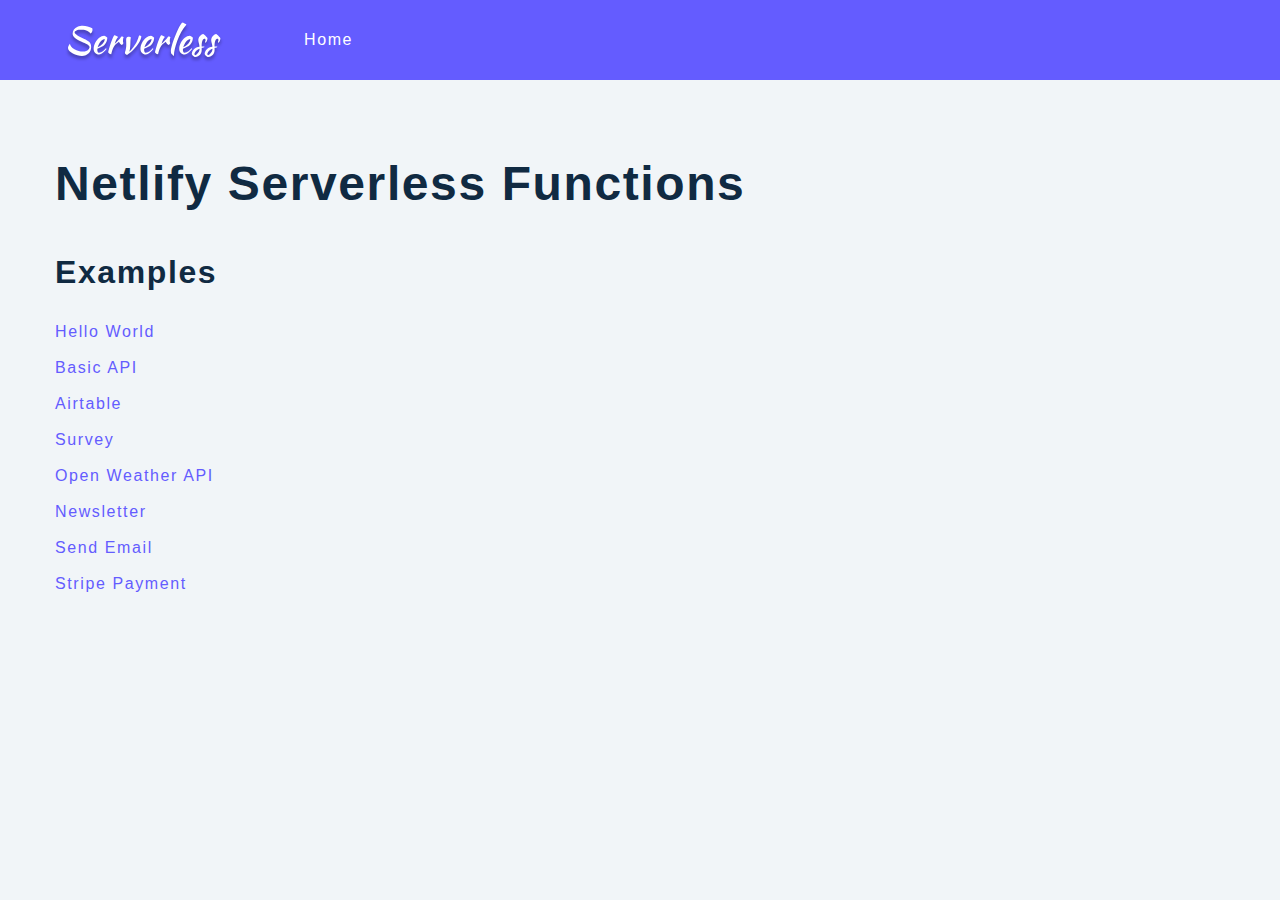
<file: index.html>
<!DOCTYPE html>
<html lang="en">
  <head>
    <meta charset="UTF-8" />
    <meta name="viewport" content="width=device-width, initial-scale=1.0" />
    <title>Serverless Functions</title>
    <link rel="stylesheet" href="./global.css" />
  </head>
  <body>
    <!-- navbar -->
    <nav class="nav">
      <div class="nav-header">
        <img src="./assets/logo.svg" alt="logo" />
        <a href="index.html">Home</a>
      </div>
    </nav>
    <!-- examples section -->
    <section class="section section-center examples">
      <h1>netlify serverless functions</h1>
      <h3 class="title">Examples</h3>
      <ul>
        <li>
          <a href="./examples/1-hello/index.html">hello world</a>
        </li>
        <li>
          <a href="./examples/2-basic-api/index.html">basic API</a>
        </li>
        <li>
          <a href="./examples/3-airtable/index.html">airtable</a>
        </li>
        <li>
          <a href="./examples/4-survey/index.html">Survey</a>
        </li>
        <li>
          <a href="./examples/5-weather/index.html">Open Weather API</a>
        </li>
        <li>
          <a href="./examples/6-newsletter/index.html">Newsletter</a>
        </li>
        <li>
          <a href="./examples/7-email/index.html">Send Email</a>
        </li>
        <li>
          <a href="./examples/8-stripe/index.html">Stripe Payment</a>
        </li>
      </ul>
    </section>
  </body>
</html>
</file>
<file: global.css>
/*
=============== 
Variables
===============
*/

:root {
  /* dark shades of primary color*/
  --clr-primary-1: #282466;
  --clr-primary-2: #36328c;
  --clr-primary-3: #4540b3;
  --clr-primary-4: #544dd9;
  /* primary/main color */
  --clr-primary-5: hsl(243, 100%, 68%);
  /* lighter shades of primary color */
  --clr-primary-6: hsl(243, 100%, 73%);
  --clr-primary-7: hsl(243, 100%, 77%);
  --clr-primary-8: hsl(243, 100%, 82%);
  --clr-primary-9: hsl(244, 100%, 87%);
  --clr-primary-10: hsl(243, 100%, 92%);
  /* darkest grey - used for headings */
  --clr-grey-1: hsl(209, 61%, 16%);
  --clr-grey-2: hsl(211, 39%, 23%);
  --clr-grey-3: hsl(209, 34%, 30%);
  --clr-grey-4: hsl(209, 28%, 39%);
  /* grey used for paragraphs */
  --clr-grey-5: hsl(210, 22%, 49%);
  --clr-grey-6: hsl(209, 23%, 60%);
  --clr-grey-7: hsl(211, 27%, 70%);
  --clr-grey-8: hsl(210, 31%, 80%);
  --clr-grey-9: hsl(212, 33%, 89%);
  --clr-grey-10: hsl(210, 36%, 96%);
  --clr-white: #fff;
  --clr-red-dark: hsl(360, 67%, 44%);
  --clr-red-light: hsl(360, 71%, 66%);
  --clr-green-dark: hsl(125, 67%, 44%);
  --clr-green-light: hsl(125, 71%, 66%);
  --clr-black: #222;
  --transition: all 0.3s linear;
  --spacing: 0.1rem;
  --radius: 0.25rem;
  --light-shadow: 0 5px 15px rgba(0, 0, 0, 0.1);
  --dark-shadow: 0 5px 15px rgba(0, 0, 0, 0.2);
  --max-width: 1170px;
  --fixed-width: 620px;
}
/*
=============== 
Global Styles
===============
*/

*,
::after,
::before {
  margin: 0;
  padding: 0;
  box-sizing: border-box;
}
body {
  font-family: -apple-system, BlinkMacSystemFont, "Segoe UI", Roboto, Oxygen,
    Ubuntu, Cantarell, "Open Sans", "Helvetica Neue", sans-serif;
  background: var(--clr-grey-10);
  color: var(--clr-grey-1);
  line-height: 1.5;
  font-size: 0.875rem;
}
ul {
  list-style-type: none;
}
a {
  text-decoration: none;
}
hr {
  border: none;
  border-top: 1px solid var(--clr-grey-8);
}
h1,
h2,
h3,
h4,
h5 {
  letter-spacing: var(--spacing);
  text-transform: capitalize;
  line-height: 1.25;
  margin-bottom: 0.75rem;
}
h1 {
  font-size: 2.5rem;
}
h2 {
  font-size: 2rem;
}
h3 {
  font-size: 1.5rem;
}
h4 {
  font-size: 1.25rem;
}
h5 {
  font-size: 0.875rem;
}
p {
  margin-bottom: 1.25rem;
  color: var(--clr-grey-3);
}
@media screen and (min-width: 800px) {
  h1 {
    font-size: 3rem;
  }
  h2 {
    font-size: 2.5rem;
  }
  h3 {
    font-size: 2rem;
  }
  h4 {
    font-size: 1.5rem;
  }
  h5 {
    font-size: 1rem;
  }
  body {
    font-size: 1rem;
  }
  h1,
  h2,
  h3,
  h4 {
    line-height: 1;
  }
}
/*  global classes */

/* section */
.section {
  padding: 5rem 0;
}
.section-center {
  width: 90vw;
  margin: 0 auto;
  max-width: var(--max-width);
}

@media screen and (min-width: 992px) {
  .section-center {
    width: 95vw;
  }
}
/*
=============== 
Navbar
===============
*/
.nav {
  height: 5rem;
  display: flex;
  justify-content: center;
  align-items: center;
  background: var(--clr-primary-5);
}
.nav-header {
  width: 90vw;
  max-width: var(--max-width);
  display: flex;
  align-items: center;
}
.nav-header img {
  width: 10rem;
  margin-right: 5rem;
}
.nav-header a {
  display: block;
  letter-spacing: var(--spacing);
  color: var(--clr-white);
}

/*
=============== 
Examples
===============
*/
.title {
  margin-bottom: 2rem;
}
.examples h1 {
  margin-bottom: 3rem;
}
.examples a {
  letter-spacing: var(--spacing);
  color: var(--clr-primary-5);
  transition: var(--transition);
  display: block;
  margin-bottom: 0.75rem;
  text-transform: capitalize;
}

.examples a:hover {
  color: var(--clr-primary-3);
}
</file>
